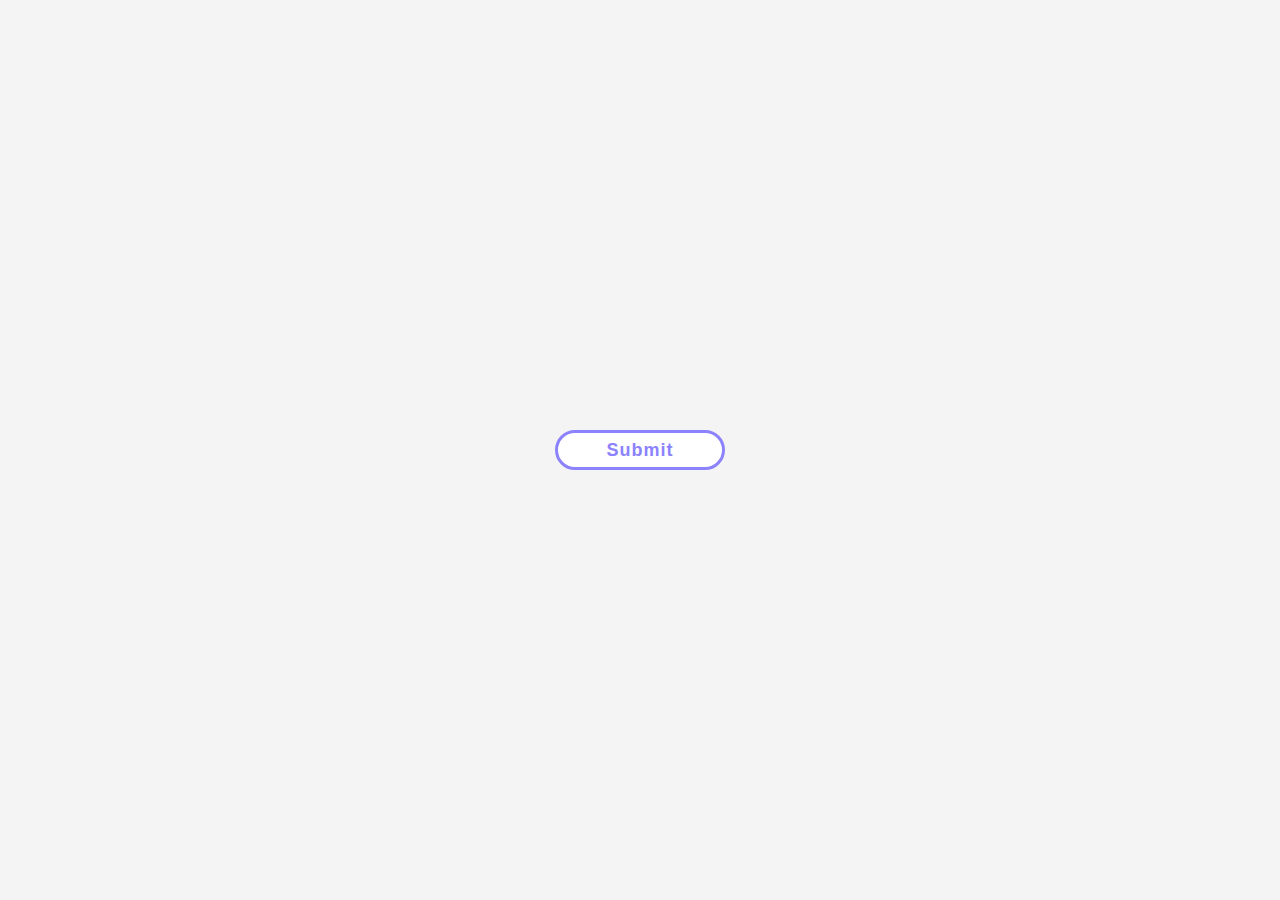
<file: Jamshid/index.html>
<!DOCTYPE html>
<html lang="en">

<head>
    <meta charset="UTF-8" />
    <meta name="viewport"
          content="width=device-width,
                   initial-scale=1.0" />
    <title>Animated Button</title>
    <style>
        body {
            background: #f4f4f4;
            height: 100vh;
            margin: 0;
        }

        .wrapper {
            position: relative;
            width: 100%;
            height: 100%;
        }

        button {
            font-family: "Ubuntu", sans-serif;
            position: absolute;
            top: 50%;
            left: 50%;
            transform: translate(-50%, -50%);
            width: 170px;
            height: 40px;
            line-height: 1;
            font-size: 18px;
            font-weight: bold;
            letter-spacing: 1px;
            border: 3px solid #8c82fc;
            background: #fff;
            color: #8c82fc;
            border-radius: 40px;
            cursor: pointer;
            overflow: hidden;
            transition: all 0.35s;
        }

        button:hover {
            background: #8c82fc;
            color: #fff;
        }

        button span {
            opacity: 1;
            visibility: visible;
            transition: all 0.35s;
        }

        .success {
            position: absolute;
            top: 0;
            left: 0;
            width: 100%;
            height: 100%;
            background: #fff;
            border-radius: 50%;
            z-index: 1;
            opacity: 0;
            visibility: hidden;
            transition: all 0.35s;
        }

        .success svg {
            width: 20px;
            height: 20px;
            fill: yellowgreen;
            transform-origin: 50% 50%;
            transform: translateY(-50%) rotate(0deg) scale(0);
            transition: all 0.35s;
        }

        button.is_active {
            width: 40px;
            height: 40px;
        }

        button.is_active .success {
            opacity: 1;
            visibility: visible;
        }

        button.is_active .success svg {
            margin-top: 50%;
            transform: translateY(-50%) rotate(720deg) scale(1);
        }

        button.is_active span {
            opacity: 0;
            visibility: hidden;
        }
    </style>
</head>

<body>
<div class="wrapper">
    <button>
        <span>Submit</span>
        <div class="success">
            <svg xmlns:xlink="http://www.w3.org/1999/xlink" version="1.1" viewBox="0 0 29.756 29.756"
                 style="enable-background: new 0 0 29.756 29.756" xml:space="preserve">
                    <path d="M29.049,5.009L28.19,4.151c-0.943-0.945-2.488-0.945-3.434
,0L10.172,18.737l-5.175-5.173 c-0.943-0.944-2.489-0.944-3.432,0.001l-0.858
,0.857c-0.943,0.944-0.943,2.489,0,3.433l7.744,7.752 c0.944,0.943,2.489,0.943
,3.433,0L29.049,8.442C29.991,7.498,29.991,5.953,29.049,5.009z" />
                </svg>
        </div>
    </button>
</div>
<script>
    let btn = document.querySelector("button");

    btn.addEventListener("click", active);

    function active() {
        btn.classList.toggle("is_active");
    }
</script>
</body>

</html>
</file>
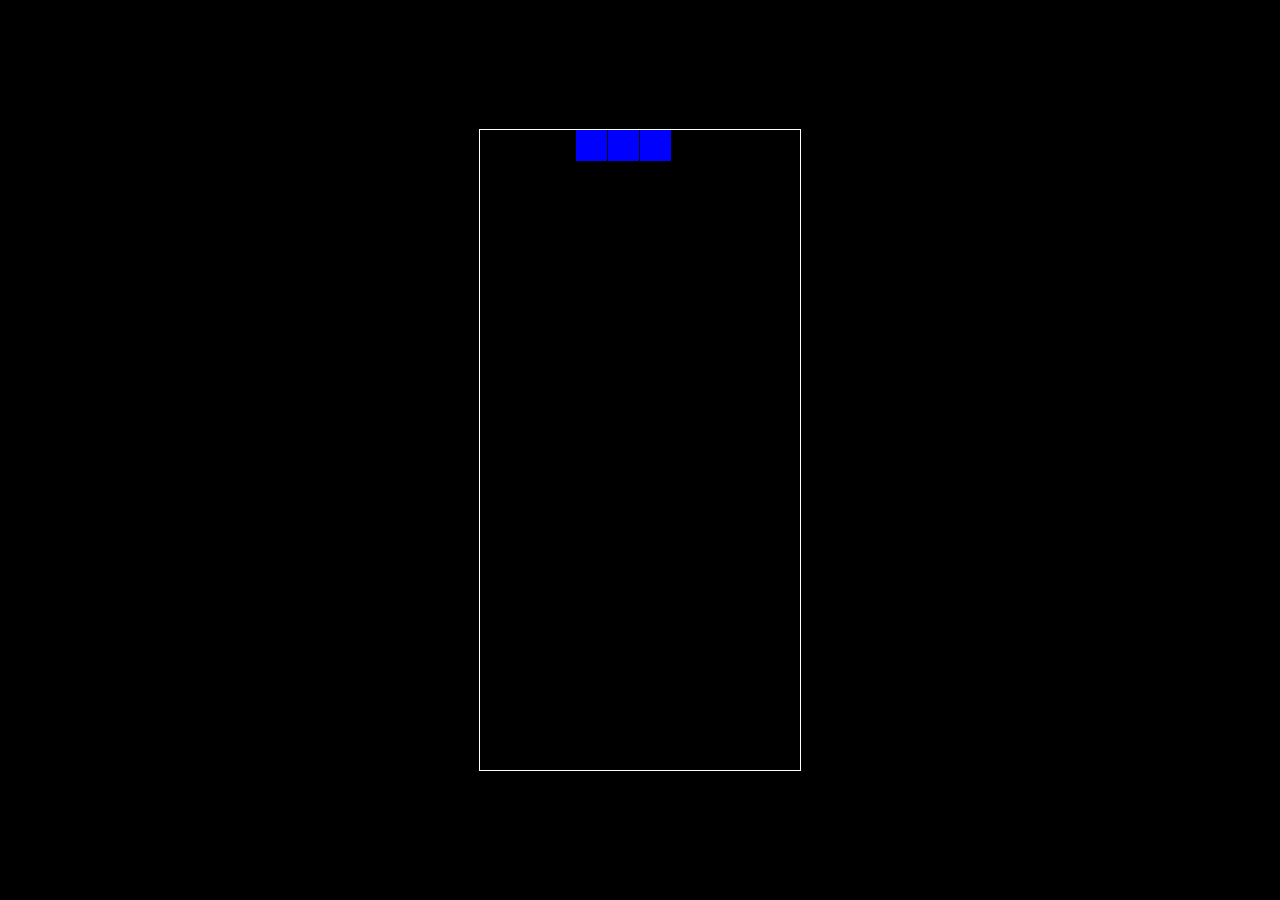
<file: muslim/index.html>
<!DOCTYPE html>
<html>
<head>
  <title>Basic Tetris HTML Game</title>
  <meta charset="UTF-8">
  <style>
    html, body {
      height: 100%;
      margin: 0;
    }

    body {
      background: black;
      display: flex;
      align-items: center;
      justify-content: center;
    }

    canvas {
      border: 1px solid white;
    }
  </style>
</head>
<body>
<canvas width="320" height="640" id="game"></canvas>
<script>

  function getRandomInt(min, max) {
    min = Math.ceil(min);
    max = Math.floor(max);

    return Math.floor(Math.random() * (max - min + 1)) + min;
  }

  function generateSequence() {
    const sequence = ['I', 'J', 'L', 'O', 'S', 'T', 'Z'];

    while (sequence.length) {
      const rand = getRandomInt(0, sequence.length - 1);
      const name = sequence.splice(rand, 1)[0];
      tetrominoSequence.push(name);
    }
  }

  function getNextTetromino() {
    if (tetrominoSequence.length === 0) {
      generateSequence();
    }

    const name = tetrominoSequence.pop();
    const matrix = tetrominos[name];

    const col = playfield[0].length / 2 - Math.ceil(matrix[0].length / 2);

    const row = name === 'I' ? -1 : -2;

    return {
      name: name,
      matrix: matrix,
      row: row,
      col: col
    };
  }

  function rotate(matrix) {
    const N = matrix.length - 1;
    const result = matrix.map((row, i) =>
            row.map((val, j) => matrix[N - j][i])
    );

    return result;
  }

  function isValidMove(matrix, cellRow, cellCol) {
    for (let row = 0; row < matrix.length; row++) {
      for (let col = 0; col < matrix[row].length; col++) {
        if (matrix[row][col] && (
                cellCol + col < 0 ||
                cellCol + col >= playfield[0].length ||
                cellRow + row >= playfield.length ||
                playfield[cellRow + row][cellCol + col])
        ) {
          return false;
        }
      }
    }

    return true;
  }

  function placeTetromino() {
    for (let row = 0; row < tetromino.matrix.length; row++) {
      for (let col = 0; col < tetromino.matrix[row].length; col++) {
        if (tetromino.matrix[row][col]) {

          if (tetromino.row + row < 0) {
            return showGameOver();
          }

          playfield[tetromino.row + row][tetromino.col + col] = tetromino.name;
        }
      }
    }

    for (let row = playfield.length - 1; row >= 0; ) {
      if (playfield[row].every(cell => !!cell)) {

        for (let r = row; r >= 0; r--) {
          for (let c = 0; c < playfield[r].length; c++) {
            playfield[r][c] = playfield[r-1][c];
          }
        }
      }
      else {
        row--;
      }
    }

    tetromino = getNextTetromino();
  }

  function showGameOver() {
    cancelAnimationFrame(rAF);
    gameOver = true;

    context.fillStyle = 'black';
    context.globalAlpha = 0.75;
    context.fillRect(0, canvas.height / 2 - 30, canvas.width, 60);

    context.globalAlpha = 1;
    context.fillStyle = 'white';
    context.font = '36px monospace';
    context.textAlign = 'center';
    context.textBaseline = 'middle';
    context.fillText('GAME OVER!', canvas.width / 2, canvas.height / 2);
  }

  const canvas = document.getElementById('game');
  const context = canvas.getContext('2d');
  const grid = 32;
  const tetrominoSequence = [];

  const playfield = [];

  for (let row = -2; row < 20; row++) {
    playfield[row] = [];

    for (let col = 0; col < 10; col++) {
      playfield[row][col] = 0;
    }
  }

  const tetrominos = {
    'I': [
      [0,0,0,0],
      [1,1,1,1],
      [0,0,0,0],
      [0,0,0,0]
    ],
    'J': [
      [1,0,0],
      [1,1,1],
      [0,0,0],
    ],
    'L': [
      [0,0,1],
      [1,1,1],
      [0,0,0],
    ],
    'O': [
      [1,1],
      [1,1],
    ],
    'S': [
      [0,1,1],
      [1,1,0],
      [0,0,0],
    ],
    'Z': [
      [1,1,0],
      [0,1,1],
      [0,0,0],
    ],
    'T': [
      [0,1,0],
      [1,1,1],
      [0,0,0],
    ]
  };

  const colors = {
    'I': 'cyan',
    'O': 'yellow',
    'T': 'purple',
    'S': 'green',
    'Z': 'red',
    'J': 'blue',
    'L': 'orange'
  };

  let count = 0;
  let tetromino = getNextTetromino();
  let rAF = null;
  let gameOver = false;

  function loop() {
    rAF = requestAnimationFrame(loop);
    context.clearRect(0,0,canvas.width,canvas.height);

    for (let row = 0; row < 20; row++) {
      for (let col = 0; col < 10; col++) {
        if (playfield[row][col]) {
          const name = playfield[row][col];
          context.fillStyle = colors[name];

          context.fillRect(col * grid, row * grid, grid-1, grid-1);
        }
      }
    }

    if (tetromino) {

      if (++count > 35) {
        tetromino.row++;
        count = 0;

        if (!isValidMove(tetromino.matrix, tetromino.row, tetromino.col)) {
          tetromino.row--;
          placeTetromino();
        }
      }

      context.fillStyle = colors[tetromino.name];

      for (let row = 0; row < tetromino.matrix.length; row++) {
        for (let col = 0; col < tetromino.matrix[row].length; col++) {
          if (tetromino.matrix[row][col]) {

            context.fillRect((tetromino.col + col) * grid, (tetromino.row + row) * grid, grid-1, grid-1);
          }
        }
      }
    }
  }

  document.addEventListener('keydown', function(e) {
    if (gameOver) return;

    if (e.which === 37 || e.which === 39) {
      const col = e.which === 37
              ? tetromino.col - 1
              : tetromino.col + 1;

      if (isValidMove(tetromino.matrix, tetromino.row, col)) {
        tetromino.col = col;
      }
    }

    if (e.which === 38) {
      const matrix = rotate(tetromino.matrix);
      if (isValidMove(matrix, tetromino.row, tetromino.col)) {
        tetromino.matrix = matrix;
      }
    }

    if(e.which === 40) {
      const row = tetromino.row + 1;

      if (!isValidMove(tetromino.matrix, row, tetromino.col)) {
        tetromino.row = row - 1;

        placeTetromino();
        return;
      }

      tetromino.row = row;
    }
  });

  rAF = requestAnimationFrame(loop);
</script>
</body>
</html>
</file>
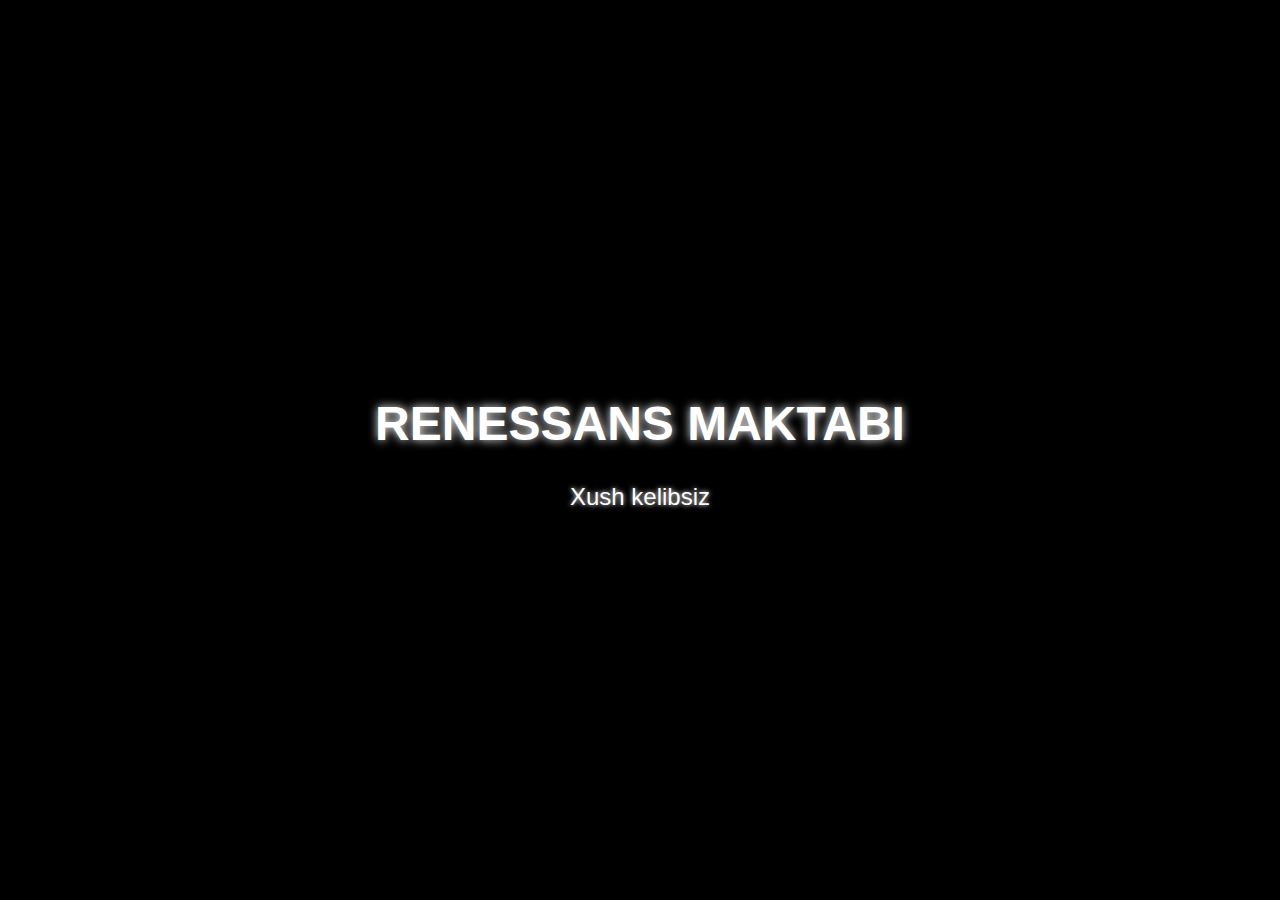
<file: Mproject.html>
<!DOCTYPE html>
<html lang="uz">
<head>
  <meta charset="UTF-8">
  <meta name="viewport" content="width=device-width, initial-scale=1.0">
  <title>Renessans Maktabi</title>
  <style>
    body {
      margin: 0;
      padding: 0;
      background: black;
      color: white;
      font-family: Arial, sans-serif;
      overflow: hidden;
      transition: background 1s;
    }
    .stars {
      position: absolute;
      width: 100%;
      height: 100%;
      background: url('https://www.script-tutorials.com/demos/360/images/stars.png') repeat;
      animation: moveStars 50s linear infinite;
      transition: opacity 1s;
    }
    @keyframes moveStars {
      from { background-position: 0 0; }
      to { background-position: -10000px 5000px; }
    }
    .container {
      position: absolute;
      top: 50%;
      left: 50%;
      transform: translate(-50%, -50%);
      text-align: center;
      cursor: pointer;
      transition: transform 1s ease-in-out;
    }
    h1 {
      font-size: 3em;
      text-transform: uppercase;
      text-shadow: 0 0 10px white;
      transition: transform 2s ease-in-out, font-size 1s ease-in-out, color 1s;
    }
    p {
      font-size: 1.5em;
      margin-top: 10px;
      text-shadow: 0 0 5px white;
      transition: opacity 1s ease-in-out;
    }
    .navbar {
      display: none;
      position: fixed;
      top: 0;
      width: 100%;
      background: darkblue;
      padding: 15px 0;
      text-align: center;
      transition: opacity 1s ease-in-out;
    }
    .navbar a {
      color: white;
      text-decoration: none;
      margin: 0 20px;
      font-size: 1.2em;
    }
  </style>
  <script>
    function changeBackground() {
      document.body.style.background = 'linear-gradient(to right, white, darkblue)';
      document.querySelector('.stars').style.opacity = '0';
      const title = document.querySelector('h1');
      const message = document.querySelector('p');
      const navbar = document.querySelector('.navbar');

      title.style.transform = 'translateY(-350px)';
      title.style.fontSize = '1.5em';
      title.style.color = 'darkblue';
      message.style.opacity = '0';

      navbar.style.display = 'block';
      navbar.style.opacity = '1';
    }
  </script>
</head>
<body>
<div class="stars"></div>
<div class="container" onclick="changeBackground()">
  <h1>Renessans Maktabi</h1>
  <p>Xush kelibsiz</p>
</div>
<div class="navbar">
  <a href="#">Bosh sahifa</a>
  <a href="#">Yangiliklar</a>
  <a href="#">Ma'lumot</a>
  <a href="#">Narxlar</a>
</div>
</body>
</html>
</file>
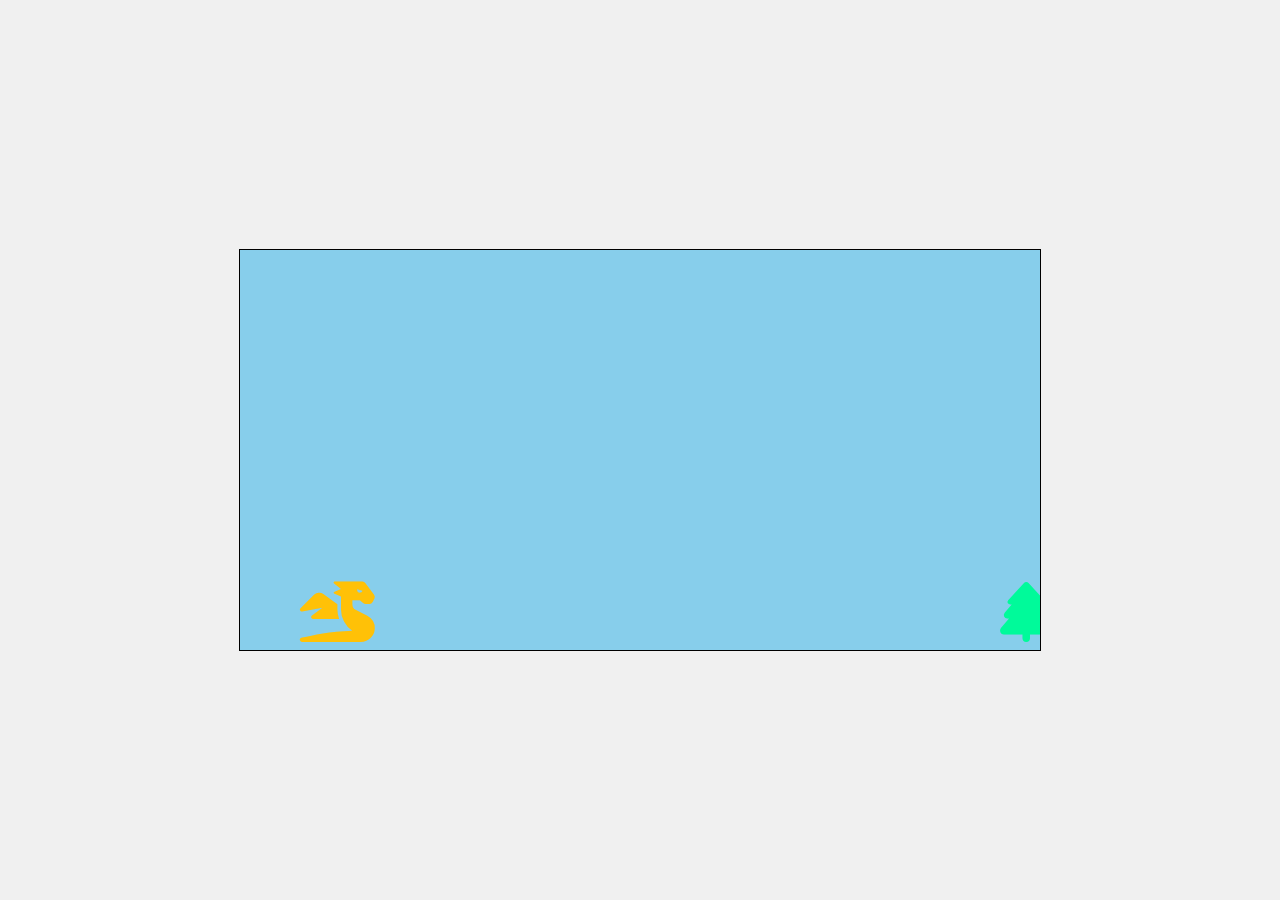
<file: muslim/yuldashev.html>
<!DOCTYPE html>
<html lang="en">
<head>
    <meta charset="UTF-8">
    <meta name="viewport" content="width=device-width, initial-scale=1.0">
    <title>Dinozavr O'yini</title>
    <link rel="stylesheet" href="css.css">
    <link rel="stylesheet" href="https://cdnjs.cloudflare.com/ajax/libs/font-awesome/6.0.0-beta3/css/all.min.css">
</head>
<body>

<div id="gameArea">
    <div id="dino"><i class="fas fa-dragon"></i></div> <!-- Dino uchun dragon ikon -->
    <div id="cactus"><i class="fas fa-tree"></i></div> <!-- Cactus uchun tree ikon -->
</div>


<div id="gameOver" style="display: none;">
    <h1>O'yin tugadi!</h1>
    <button onclick="restartGame()">Yana o'ynash</button>
</div>

<script src="script.js"></script>
</body>
</html>
</file>
<file: muslim/css.css>
body {
    margin: 0;
    padding: 0;
    display: flex;
    justify-content: center;
    align-items: center;
    height: 100vh;
    background-color: #f0f0f0;
}

#gameArea {
    position: relative;
    width: 800px;
    height: 400px;
    background-color: #87CEEB;
    border: 1px solid #000;
    overflow: hidden;
}

#dino {
    margin: 10px;
    position: absolute;
    bottom: 10px;
    left: 50px;
    width: 40px;
    height: 50px;
    font-size: 60px;
    color: #ffc107;
    /*background-color: green;*/
    transition: bottom 0.3s ease-in-out; /* Dinozavrni yuqoriga va pastga harakatlantirish */
}

#cactus {
    margin: 10px;
    font-size: 60px;
    position: absolute;
    bottom: 10px;
    right: 0;
    width: 30px;
    height: 50px;
    color: mediumspringgreen;
    /*background-color: brown;*/
    animation: cactusMove 2s linear infinite;
}

@keyframes cactusMove {
    0% {
        right: -30px;
    }
    100% {
        right: 100%;
    }
}

#gameOver {
    text-align: center;
    position: absolute;
    top: 50%;
    left: 50%;
    transform: translate(-50%, -50%);
}

button {
    padding: 10px;
    font-size: 16px;
}
</file>
